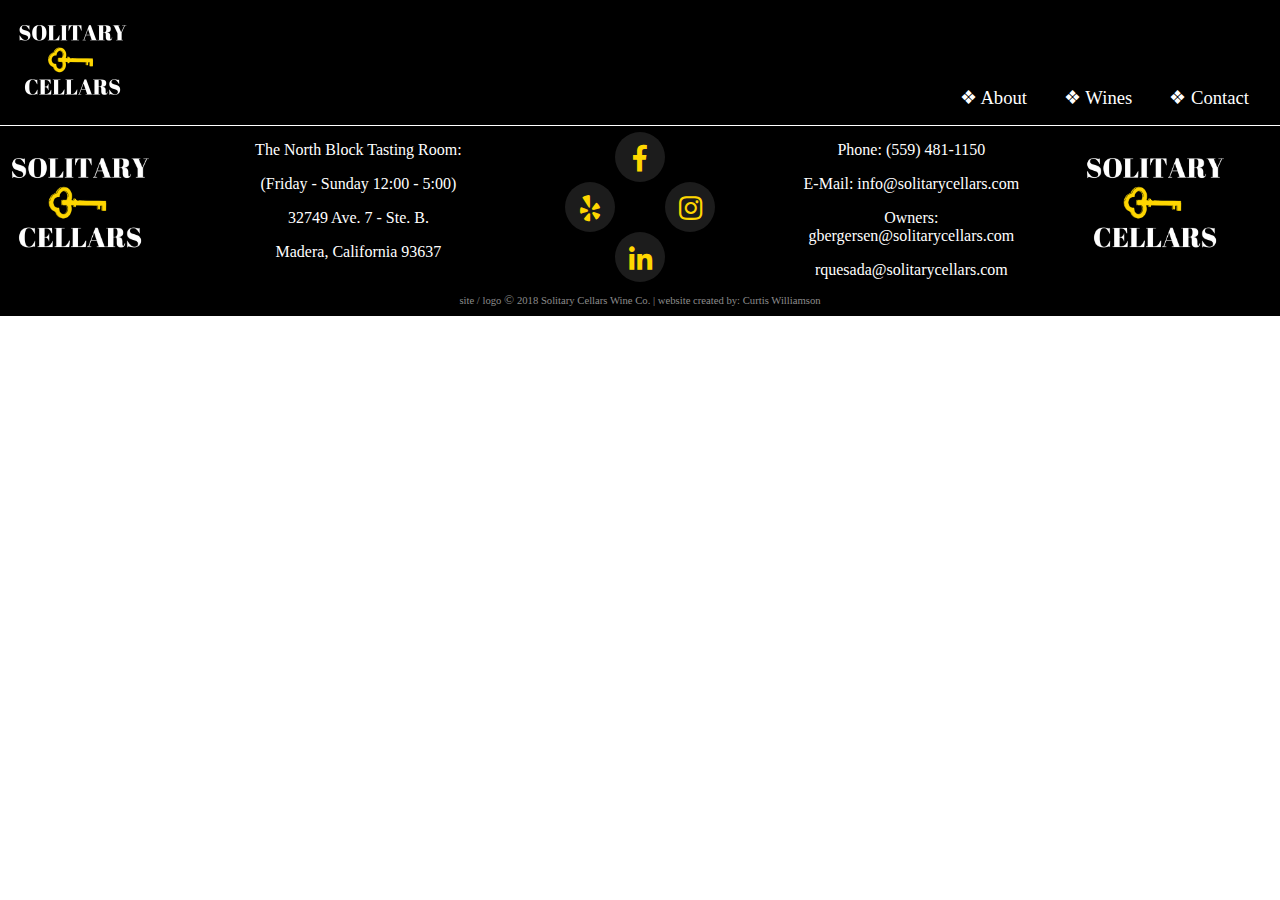
<file: about.html>
<!DOCTYPE html>
<html lang="en-US">
   <head>   
      <title>Solitary Cellars | Wine Without Restraints</title>
      <meta charset="UTF-8" />
      <meta name="viewport" content="width=device-width, initial-scale=1.0" />
      <meta name="description" content="Curtis Williamson's Final Project" />
      <meta name="keywords" content="HTML,CSS,XML,JavaScript" />
      <meta name="author" content="Curtis Williamson" />
      <link rel="stylesheet" href="css/styles.css" type="text/css"/>
      <link rel="stylesheet" href="css/fontawesome-all.min.css" type="text/css"/>
      <!-- Global site tag (gtag.js) - Google Analytics -->
      <script async src="https://www.googletagmanager.com/gtag/js?id=UA-114304775-1"></script>
      <script>
         window.dataLayer = window.dataLayer || [];
         function gtag(){dataLayer.push(arguments);}
         gtag('js', new Date());

         gtag('config', 'UA-114304775-1');
      </script>
   </head>
   <body>
   <!-- Start nav -->
      <nav class="nav-top">
          <a href="index.html" alt="home" class="nav-link">
            <img src="images/solitary-cellars4.png" alt="Logo" class="logo"/>
         </a>
         <ul class="nav-list">
            <li class="nav-item">
               <a href="about.html" class="nav-link"><span class="nav-link-hover">&#10070; About</span></a>
            </li>
            <li class="nav-item">
               <a href="wines.html" class="nav-link"><span class="nav-link-hover">&#10070; Wines</span></a>
            </li>
            <li class="nav-item">
               <a href="contact.html" class="nav-link"><span class="nav-link-hover">&#10070; Contact</span></a>
            </li>
         </ul>
      </nav>
   <!-- End nav -->
      
      
   <!-- start footer section -->
      <footer class="main-footer">
         <div class="footer-section1"> 
            <div class="left footer-logo1"></div>
            <div class="right footer-logo-text-box1">
               <p class="footer-logo-text">The North Block Tasting Room:</p>
               <p class="footer-logo-text">(Friday - Sunday 12:00 - 5:00)</p>
               <p class="footer-logo-text">32749 Ave. 7 - Ste. B.</p>
               <p class="footer-logo-text">Madera, California 93637</p>
            </div>
         </div>
         <!-- diamond social media icons -->
         <div class="footer-section2">
            <div class="main-box center fp-top">
               <div class="box center circle-background">
                  <div class="center-text">
                     <!-- use font awesome website to find link images -->
                     <a href="https://www.facebook.com/SolitaryCellars/?ref=br_rs" target="_blank" alt="Facebook" class="social-link">
                        <i class="fab fa-facebook-f"></i>
                     </a>   
                  </div>
               </div>
               <div class="box left circle-background">
                  <div class="center-text">
                     <a href="https://www.yelp.com/biz/solitary-cellars-madera-2" target="_blank" class="social-link">
                        <i class="fab fa-yelp"></i>
                     </a>
                  </div>
               </div>
               <div class="box right circle-background">
                  <div class="center-text">
                     <a href="https://www.instagram.com/solitarycellars/?hl=en" target="_blank" class="social-link">   
                        <i class="fab fa-instagram"></i>
                     </a>
                  </div>
               </div>
               <div class="box center clear-left circle-background">
                  <div class="center-text">
                     <a href="https://www.linkedin.com/in/curtiswilliamson/" target="_blank" class="social-link">
                        <i class="fab fa-linkedin-in"></i>
                     </a>
                  </div>
               </div>
            </div>
         </div>
         <div class="footer-section1"> 
            <div class="right footer-logo2"></div>
            <div class="left footer-logo-text-box2">
               <p class="footer-logo-text">Phone: (559) 481-1150</p>
               <p class="footer-logo-text">E-Mail: info@solitarycellars.com</p>
               <p class="footer-logo-text">Owners: gbergersen@solitarycellars.com</p>
               <p class="footer-logo-text">rquesada@solitarycellars.com</p>
            </div>
         </div>
      </footer>
      <footer class="alt-footer">
         <div class="alt-footer-text">site / logo <span class="crlogo">&#169;</span> 2018 Solitary Cellars Wine Co. | website created by: Curtis Williamson</div>
      </footer>
   <!-- end footer section -->
   
   <!-- -->
   </body>
</html>
</file>
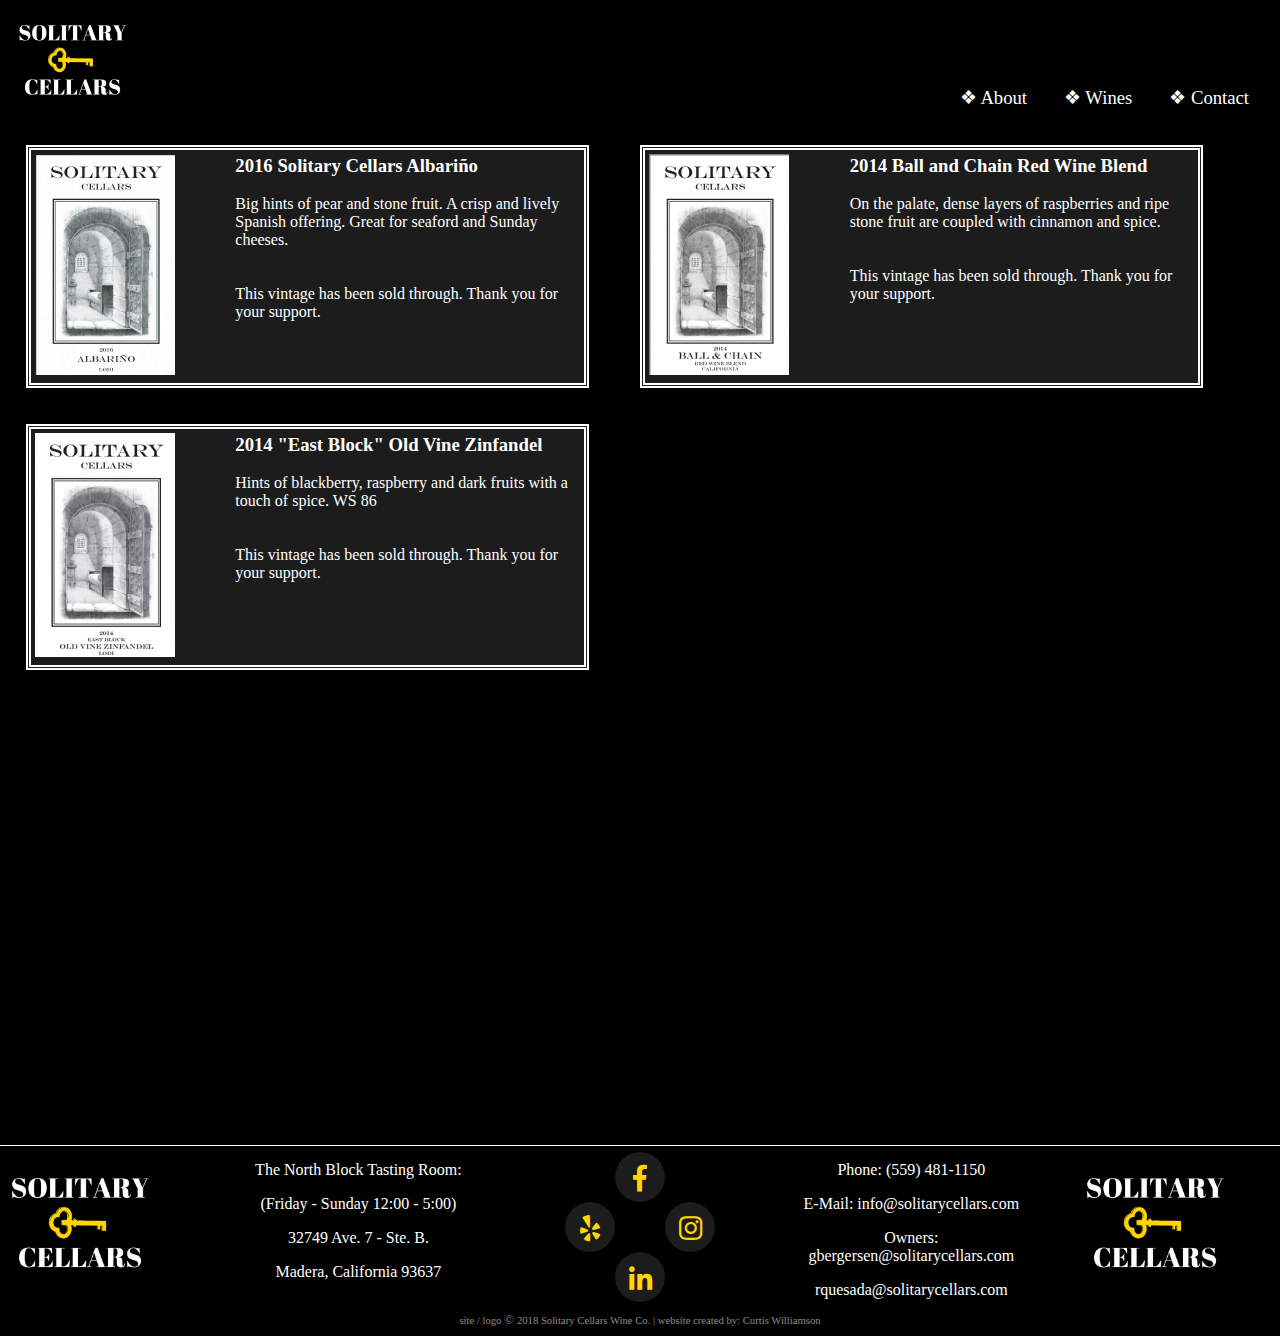
<file: wines.html>
<!DOCTYPE html>
<html lang="en-US">
   <head>   
      <title>Solitary Cellars | Wine Without Restraints</title>
      <meta charset="UTF-8" />
      <meta name="viewport" content="width=device-width, initial-scale=1.0" />
      <meta name="description" content="Curtis Williamson's Final Project" />
      <meta name="keywords" content="HTML,CSS,XML,JavaScript" />
      <meta name="author" content="Curtis Williamson" />
      <link rel="stylesheet" href="css/styles.css" type="text/css"/>
      <link rel="stylesheet" href="css/fontawesome-all.min.css" type="text/css"/>
      <link rel="stylesheet" href="css/wines.css" type="text/css" />
      <!-- Global site tag (gtag.js) - Google Analytics -->
      <script async src="https://www.googletagmanager.com/gtag/js?id=UA-114304775-1"></script>
      <script>
         window.dataLayer = window.dataLayer || [];
         function gtag(){dataLayer.push(arguments);}
         gtag('js', new Date());

         gtag('config', 'UA-114304775-1');
      </script>
   </head>
   <body>
   <!-- Start nav -->
      <nav class="nav-top">
          <a href="index.html" alt="home" class="nav-link">
            <img src="images/solitary-cellars4.png" alt="Logo" class="logo"/>
         </a>
         <ul class="nav-list">
            <li class="nav-item">
               <a href="about.html" class="nav-link"><span class="nav-link-hover">&#10070; About</span></a>
            </li>
            <li class="nav-item">
               <a href="wines.html" class="nav-link"><span class="nav-link-hover">&#10070; Wines</span></a>
            </li>
            <li class="nav-item">
               <a href="contact.html" class="nav-link"><span class="nav-link-hover">&#10070; Contact</span></a>
            </li>
         </ul>
      </nav>
   <!-- End nav -->
    
   <!-- Start wine list -->
      <section class="wine-list-container">
         <div class="column1">
            <div class="wine-selection-box">
               <div class="label-image-column">
                  <img src="images/label-alb.jpg" alt="2016 Solitary Cellars Albariño" class="label-pic"/>
               </div>
               <div class="wine-description-column">
                  <h3 class="wine-info-text">2016 Solitary Cellars Albariño</h3>
                  <br>
                  <p class="wine-info-text">Big hints of pear and stone fruit.  A crisp and lively Spanish offering.  Great for seaford and Sunday cheeses.</p>
                  <br>
                  <br>
                  <p class="wine-info-text">This vintage has been sold through.  Thank you for your support.</p>
               </div>
            </div>
            <br>
            <br>
            <div class="wine-selection-box">
               <div class="label-image-column">
                  <img src="images/label-ovz.jpg" alt="2014 East Block Old Vine Zinfandel" class="label-pic"/>
               </div>
               <div class="wine-description-column">
                  <h3 class="wine-info-text">2014 "East Block" Old Vine Zinfandel</h3>
                  <br>
                  <p class="wine-info-text">Hints of blackberry, raspberry and dark fruits with a touch of spice. WS 86</p>
                  <br>
                  <br>
                  <p class="wine-info-text">This vintage has been sold through.  Thank you for your support.</p>
               </div>
            </div>
         </div>
         <div class="column2">
            <div class="wine-selection-box">
               <div class="label-image-column">
                  <img src="images/label-bac.jpg" alt="2014 Ball and Chain Red Wine Blend" class="label-pic"/>
               </div>
               <div class="wine-description-column">
                  <h3 class="wine-info-text">2014 Ball and Chain Red Wine Blend</h3>
                  <br>
                  <p class="wine-info-text">On the palate, dense layers of raspberries and ripe stone fruit are coupled with cinnamon and spice.</p>
                  <br>
                  <br>
                  <p class="wine-info-text">This vintage has been sold through.  Thank you for your support.</p>
               </div>
            </div>
         </div>
      </section>
   
   <!-- End whine list -->
      
   <!-- start footer section -->
      <footer class="main-footer">
         <div class="footer-section1"> 
            <div class="left footer-logo1"></div>
            <div class="right footer-logo-text-box1">
               <p class="footer-logo-text">The North Block Tasting Room:</p>
               <p class="footer-logo-text">(Friday - Sunday 12:00 - 5:00)</p>
               <p class="footer-logo-text">32749 Ave. 7 - Ste. B.</p>
               <p class="footer-logo-text">Madera, California 93637</p>
            </div>
         </div>
         <!-- diamond social media icons -->
         <div class="footer-section2">
            <div class="main-box center fp-top">
               <div class="box center circle-background">
                  <div class="center-text">
                     <!-- use font awesome website to find link images -->
                     <a href="https://www.facebook.com/SolitaryCellars/?ref=br_rs" target="_blank" alt="Facebook" class="social-link">
                        <i class="fab fa-facebook-f"></i>
                     </a>   
                  </div>
               </div>
               <div class="box left circle-background">
                  <div class="center-text">
                     <a href="https://www.yelp.com/biz/solitary-cellars-madera-2" target="_blank" class="social-link">
                        <i class="fab fa-yelp"></i>
                     </a>
                  </div>
               </div>
               <div class="box right circle-background">
                  <div class="center-text">
                     <a href="https://www.instagram.com/solitarycellars/?hl=en" target="_blank" class="social-link">   
                        <i class="fab fa-instagram"></i>
                     </a>
                  </div>
               </div>
               <div class="box center clear-left circle-background">
                  <div class="center-text">
                     <a href="https://www.linkedin.com/in/curtiswilliamson/" target="_blank" class="social-link">
                        <i class="fab fa-linkedin-in"></i>
                     </a>
                  </div>
               </div>
            </div>
         </div>
         <div class="footer-section1"> 
            <div class="right footer-logo2"></div>
            <div class="left footer-logo-text-box2">
               <p class="footer-logo-text">Phone: (559) 481-1150</p>
               <p class="footer-logo-text">E-Mail: info@solitarycellars.com</p>
               <p class="footer-logo-text">Owners: gbergersen@solitarycellars.com</p>
               <p class="footer-logo-text">rquesada@solitarycellars.com</p>
            </div>
         </div>
      </footer>
      <footer class="alt-footer">
         <div class="alt-footer-text">site / logo <span class="crlogo">&#169;</span> 2018 Solitary Cellars Wine Co. | website created by: Curtis Williamson</div>
      </footer>
   <!-- end footer section -->
   
   <!-- -->
   </body>
</html>
</file>
<file: css/styles.css>
body {
   margin: 0;
   }
   
/* Start nav styles */
.nav-top {
   height: 125px;
   background-color: #000000;
   position: relative;
   }

.logo {
   height: 100%;
   padding-left: 10px;
   }   

.nav-list {
   position: absolute;
   bottom: 0;
   right: 0;
   list-style: none;
   }

.nav-item {
   float: left;
   padding-right: 25px;
   font-size: 14pt;
   }
       
.nav-link {
   color: #ffffff;
   text-decoration: none;
   }

.nav-link-hover {
   padding: 6px;
   }
   
.nav-link-hover:hover {
   background-color: rgba(225, 225, 225, .5);
   border-radius: 5px;
   cursor: pointer;
   }     
/* End nav styles */

/* Start hero styles */
.hero-section {
   height: 500px;
   width: 100%;
   }

.tinted-image {
  height: 500px;
  background: 
    /* top, transparent */ 
    linear-gradient(
      rgba(255, 223, 0, 0.25), 
      rgba(255, 223, 0, 0.25)
    ),
    /* bottom, image */
    url(../images/barrels.jpg);
   background-size: cover;
   }

.hero-text-box {
   width: 80%;
   position: relative;
   left: 10%;
   top: 100px;
   text-align: center;
   }
   
.hero-text {
   color: #ffffff;
   margin: 0;
   }   
   
.small-font {
   font-size: 10pt;
   }
   
.text-background1 {
   background-color: rgba(0, 0, 0, .25);
   padding: 5px;
   }

.large-font {
   font-size: 30pt;
   }

.text-background2 {
   background-color: rgba(0, 0, 0, .25);
   padding: 10px;
   }   
   
.hero-text-spacing {
   margin-top: 150px;
   }   
/* End hero styles */

/* Start mission styles */
.mission-section {
   height: 600px;
   background-color: #000000;
   }

.mission-text-box {
   width: 80%;
   height: 80%;
   border: 4pt double #ffffff;
   background-color: #1c1c1c;
   position: relative;
   top: 10%;
   left: 10%;
   }
   
.mission-text1 {
   color: #ffffff;
   text-align: center;
   }
   
.mission-text2 {
   color: #ffffff;
   padding-left: 10px;
   padding-right: 10px;
   }
/* End mission styles */

/* Start footer styles */
.main-footer {
   height: 160px;
   border-top: 1px solid #ffffff;
   background-color: #000000;
   }

.footer-section1 {
   width: 40%;
   float: left;
   height: 100%;
   text-align: center;
   }
   
.footer-section2 {
   width: 20%;
   float: left;
   height: 100%;
   text-align: center;
   }

.footer-logo1 {
   height: 100%;
   width: 40%;
   background-image: url(../images/solitary-cellars4.png);
   background-size: contain;
   background-repeat: no-repeat;
   }

.footer-logo-text-box1 {
   width: 60%;
   padding-top: 10px;
   }
   
.footer-logo-text {   
   color: #ffffff;
   font-size: 12pt;
   margin-top: 5px;
   }

.main-box {
   height: 150px;
   width: 150px;
   }

.box {
   height: 50px;
   width: 50px;
   text-align: center;
   }

.circle-background {
   background-color: #1c1c1c;
   border-radius: 100%;
   }

.social-link {
   color: #ffd700;
   text-decoration: none;
   }

.left {
   float: left;
   }

.right {
   float: right;
   }

.clear-left {
   clear: left;
   }

.clear-right {
   clear: right;
   }

.center {
   margin: 0 auto;
   }

.center-text {
   padding-top: 13px;
   color: #ffffff;
   }
   
.fab {
   font-size: 20pt;
   }

.fp-top {
   padding-top: 6px;
   }

.footer-logo2 {
   height: 100%;
   width: 40%;
   background-image: url(../images/solitary-cellars4.png);
   background-size: contain;
   background-repeat: no-repeat;
   }
   
.footer-logo-text-box2 {
   width: 50%;
   padding-top: 10px;
   padding-left: 3%;
   } 
   
.alt-footer {
   height: 30px;
   background-color: #000000;   
   }
   
.alt-footer-text {
   width: 100%;
   color: #8c8c8c;
   text-align: center;
   padding-top: 6px;
   font-size: 8pt;
   }
   
.crlogo {
   font-size: 10pt;
   }   
/* End footer styles*/

/* */
</file>
<file: css/wines.css>
.wine-list-container {
    height: 1000px;
    background-color: #000000;
    padding-top: 20px;
    }

.column1 {
    width: 48%;
    float: left;
    }
    
.column2 {
    width: 48%;
    float: left;
    }
    
.wine-selection-box {    
    width: 90%;
    margin: 0 auto;
    background-color: #1c1c1c;
    display: block;
    overflow: auto;
    border: 4pt double #ffffff;
    }

.label-image-column {
    padding: 4px;
    float: left;
    }

.wine-description-column {
    margin-top: 5px;
    margin-left: 37%;
    }

.wine-info-text {
    margin: 0;
    color: #ffffff;
    }
</file>
